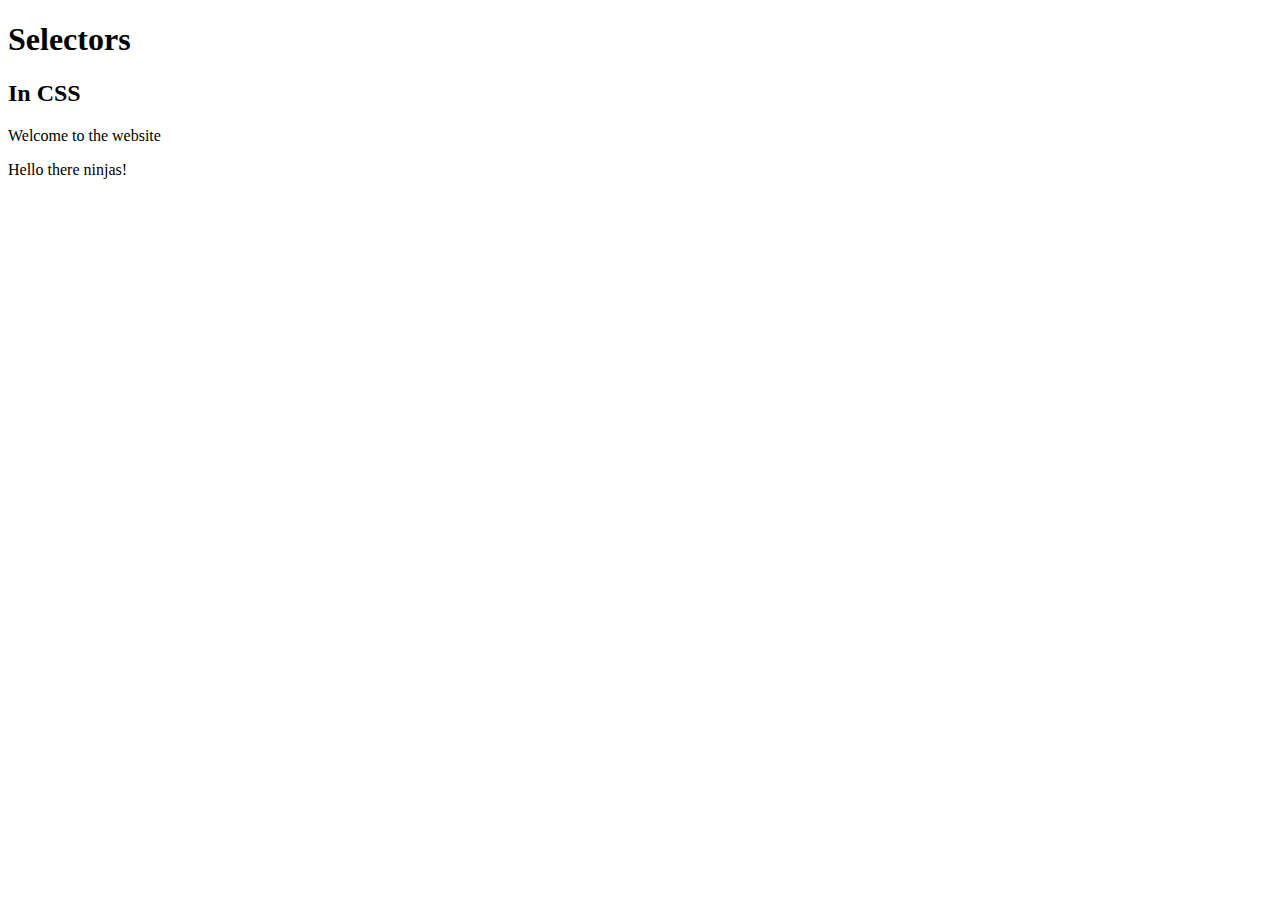
<file: index.html>
<!DOCTYPE html>
<html lang="en">
<head>
    <meta charset="UTF-8">
    <meta name="viewport" content="width=device-width, initial-scale=1.0">
    <meta http-equiv="X-UA-Compatible" content="ie=edge">

    <title>CSS For Beginners </title>
    <link rel="stylesheet" type="text/css" href="css file/syntax.css">

</head>

<body>


    
        <div id="header">
            <h1>Selectors</h1>
            <h2>In CSS</h2>
            <p>Welcome to the website</p>
        </div>

        <p>Hello there ninjas!</p>
</body>
</html>
</file>
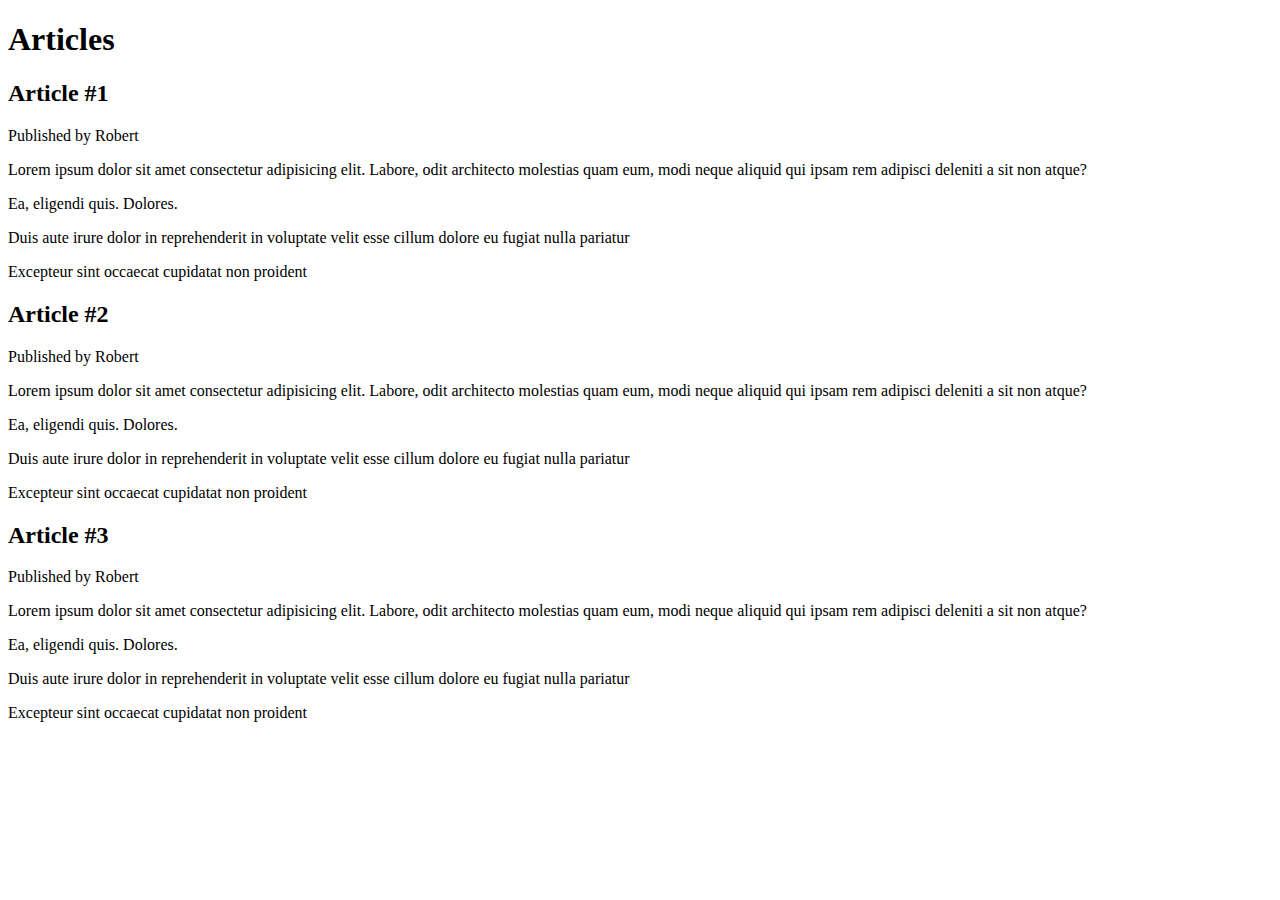
<file: articles.html>
<!DOCTYPE html>
<html>
    <head>
        <title>CSS For Beginers</title>
        <link rel="stylesheet" type="text/css" href="css file/syntax.css">

    </head>

    <body>

        <div id="header">
            <h1>Articles</h1>
        </div>

        <div id="all-articles">

            <h2>Article #1</h2>
            <p>Published by Robert</p>
            <p>Lorem ipsum dolor sit amet consectetur adipisicing elit. Labore, odit architecto molestias quam eum, modi neque aliquid qui ipsam rem adipisci deleniti a sit non atque?</p>
            <p>Ea, eligendi quis. Dolores.</p>
            <p> Duis aute irure dolor in reprehenderit in voluptate velit esse cillum dolore eu fugiat nulla pariatur</p>
            <p>Excepteur sint occaecat cupidatat non proident</p>
            
            <h2>Article #2</h2>
            <p>Published by Robert</p>
            <p>Lorem ipsum dolor sit amet consectetur adipisicing elit. Labore, odit architecto molestias quam eum, modi neque aliquid qui ipsam rem adipisci deleniti a sit non atque?</p>
            <p>Ea, eligendi quis. Dolores.</p>
            <p> Duis aute irure dolor in reprehenderit in voluptate velit esse cillum dolore eu fugiat nulla pariatur</p>
            <p>Excepteur sint occaecat cupidatat non proident</p>

            <h2>Article #3</h2>
            <p>Published by Robert</p>
            <p>Lorem ipsum dolor sit amet consectetur adipisicing elit. Labore, odit architecto molestias quam eum, modi neque aliquid qui ipsam rem adipisci deleniti a sit non atque?</p>
            <p>Ea, eligendi quis. Dolores.</p>
            <p> Duis aute irure dolor in reprehenderit in voluptate velit esse cillum dolore eu fugiat nulla pariatur</p>
            <p>Excepteur sint occaecat cupidatat non proident</p>
        </div>
    </body>
</html>
</file>
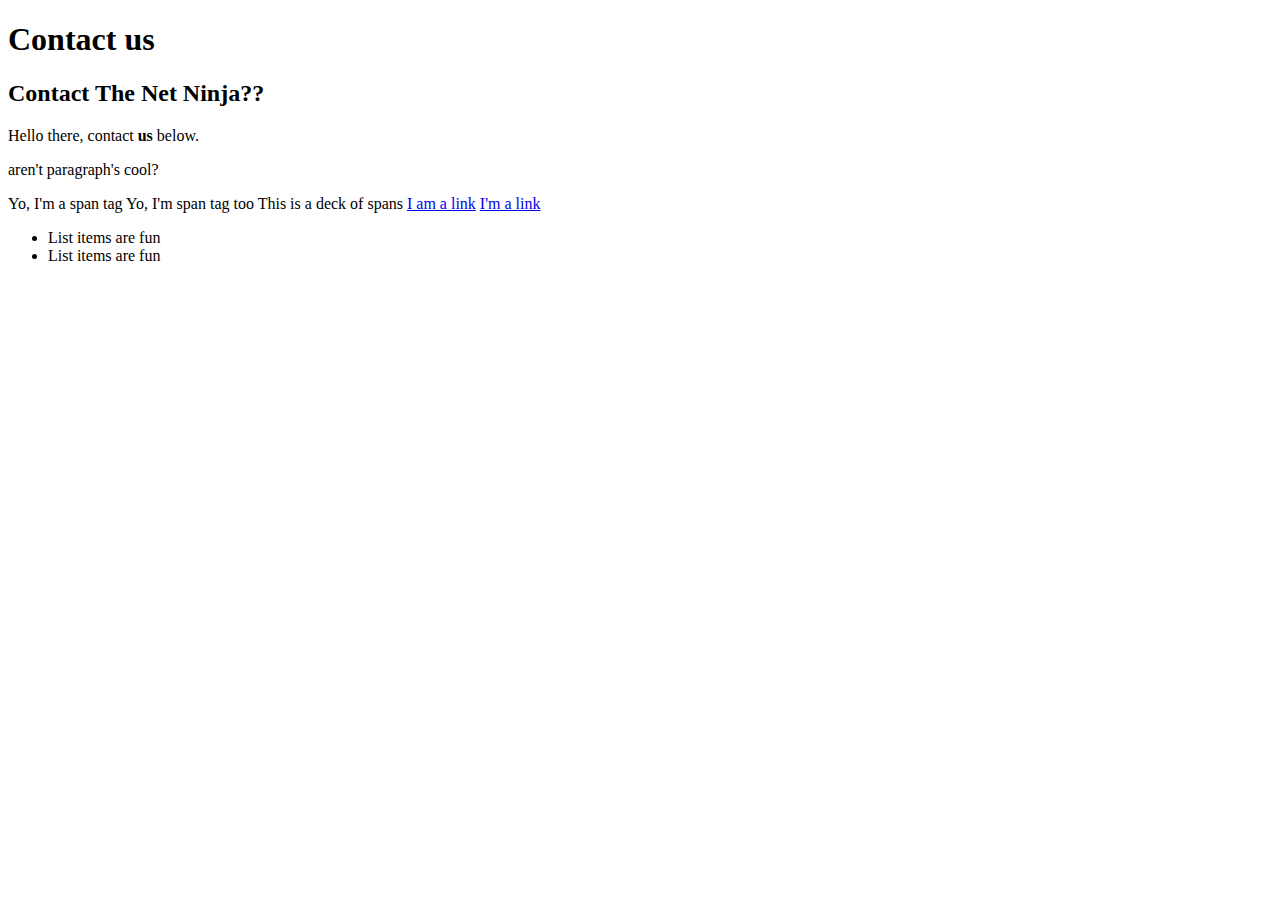
<file: contact.html>
<!DOCTYPE html>
<html lang="en">
<head>
    <meta charset="UTF-8">
    <meta name="viewport" content="width=device-width, initial-scale=1.0">
    <meta http-equiv="X-UA-Compatible" content="ie=edge">
    <title>CSS For Beginers</title>
    <link rel="stylesheet" type="text/css" href="css file/syntax.css">

</head>

<body>
    
    <div id="header">
        <h1>Contact us</h1>
        <h2>Contact The Net Ninja??</h2>
    </div>

    <div id="main-content">
        <p>Hello there, contact <strong>us</strong> below.</p>
        <p class="test">aren't paragraph's cool?</p>
    </div>

    <span>Yo, I'm a span tag</span>
    <span class="deck halls">Yo, I'm span tag too</span>
    <span class="deck">This is a deck of spans</span>

    <a href="a">I am a link</a>
    <a href="http://www.google.com" title="Google">I'm a link</a>

    <ul>
        <li>List items are fun</li>
        <li>List items are fun</li>
    </ul>
</body>

</html>
</file>
<file: css file/syntax.css>
/********************
*
*Author: Robert
*Date: 28.01.2020
*********************/


/*Style all P tags */
a:hover{
    color: red;
}

#main-content:hover{
    background: green;
}
</file>
